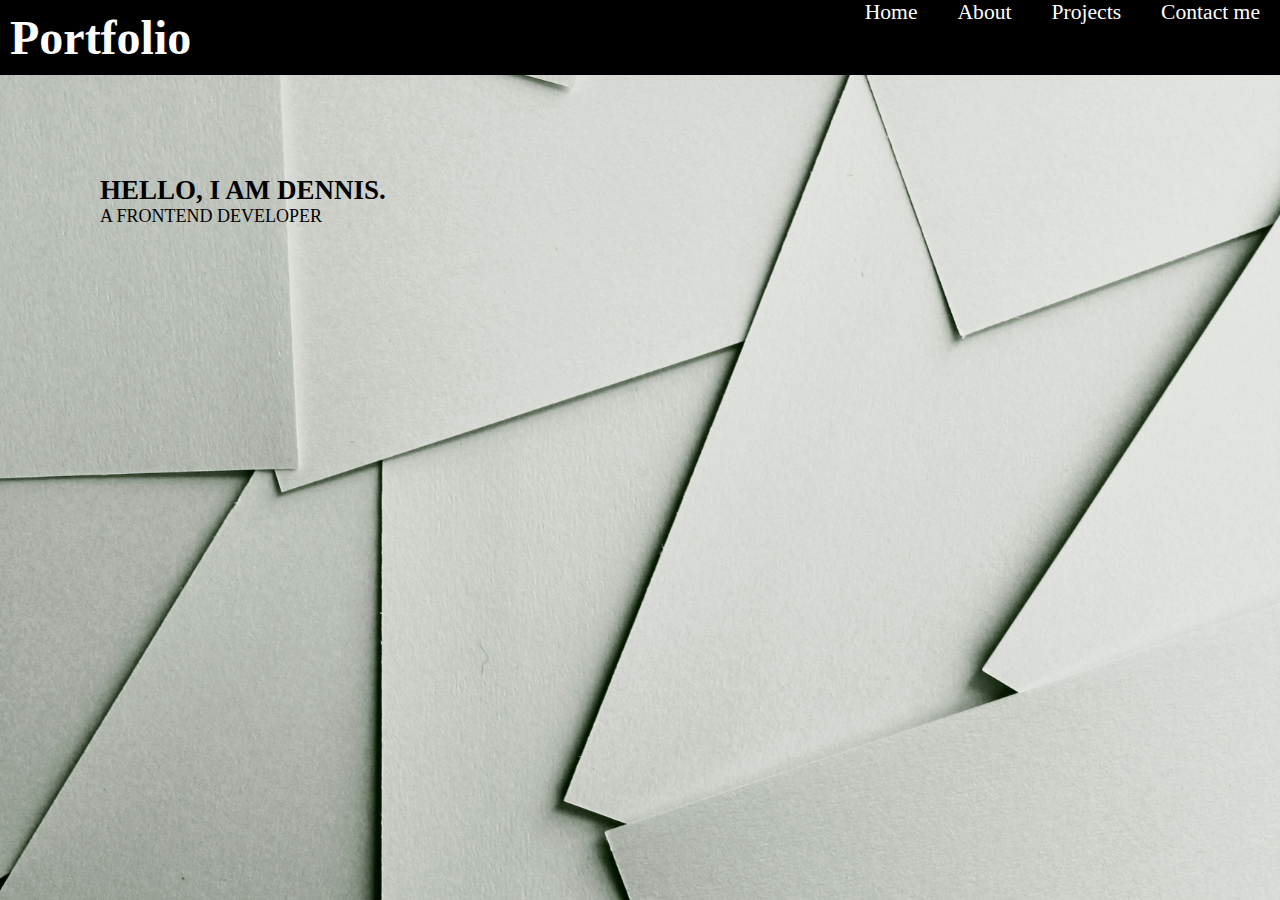
<file: index.html>
<!DOCTYPE html>
<html lang="en">
    <head>
       
        <meta charset="utf-8">
        <meta name="author" content="Denis kipruto">
        <meta name="description" content="personal portfolio">
        <meta name="viewport" content="width=device-width, initial-scale=1.0">
        <link rel="stylesheet" href="style.css">
        <link rel="icon" href="developer-programmer.jpg" >
        <title>personalportfolio</title>
    </head>
    <body>
     
       <header id="home" class="heading"> <h1 class="header">Portfolio</h1>
          
        <nav >
         
           
         <ul>   
          <div class="navbar">  
              <li><a href="#home">Home</a></li>
              <li><a href="about.html">About</a></li>
              <li><a href="projects.html">Projects</a></li>
             <li><a href="projects.html#contacts">Contact me</a></li>
            </div>  
            </ul>   
         
       
       </nav>
     </header>
     <div class="intro"><h2>HELLO, I AM DENNIS.</h2>
      <p>A FRONTEND DEVELOPER</p></div> 
   </body>
</html>
</file>
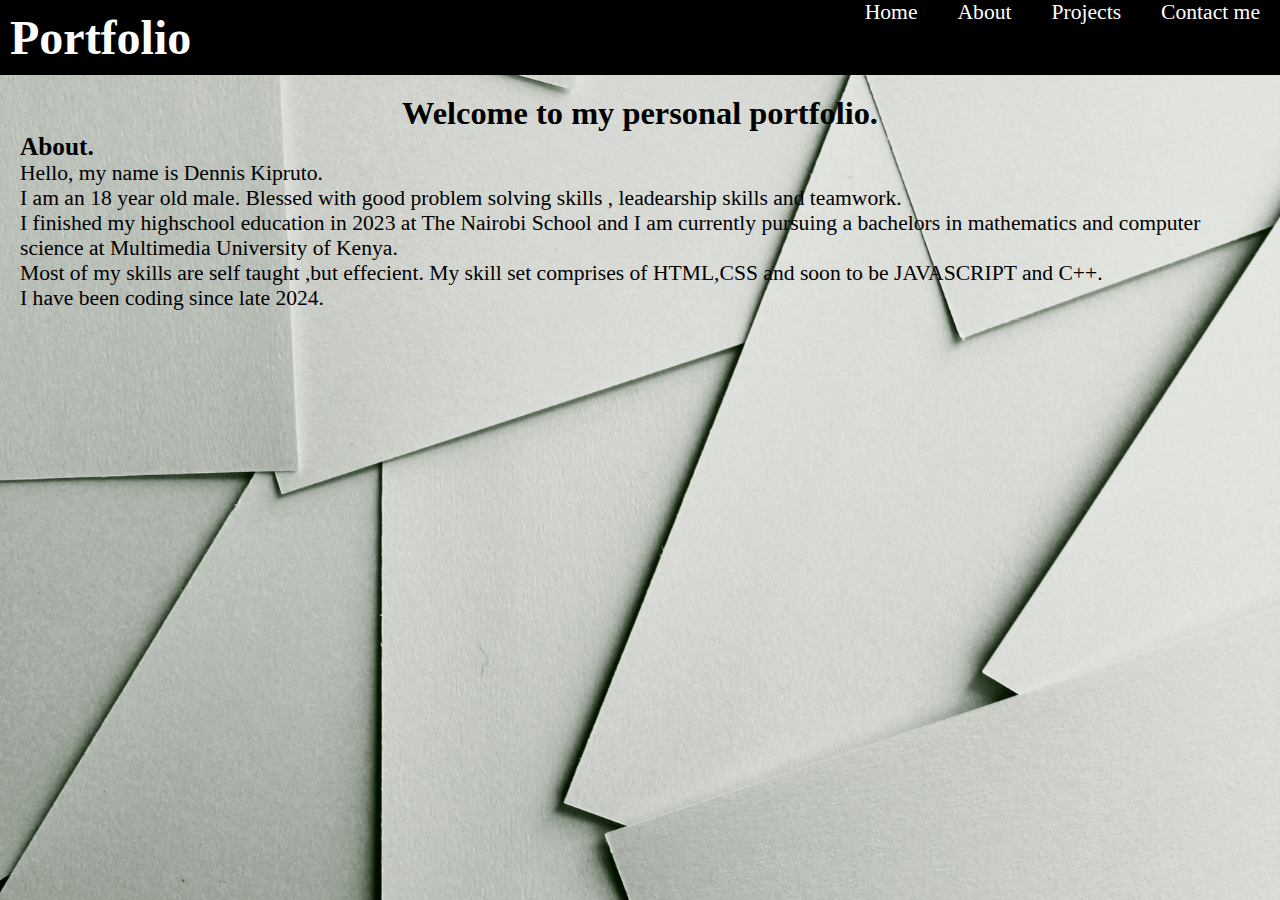
<file: about.html>
<!DOCTYPE html>
<html lang="en">
    <head>
       
        <meta charset="utf-8">
        <meta name="author" content="Denis kipruto">
        <meta name="description" content="personal portfolio">
        <meta name="viewport" content="width=device-width, initial-scale=1.0">
        <link rel="stylesheet" href="style2.css">
        <link rel="icon" href="developer-programmer.jpg" >
        <title>personalportfolio</title>
    </head>
    <body>
        <header id="home" class="heading"> <h1 class="header">Portfolio</h1>
            <nav >
               
             <ul>
                <div class="navbar">
              <li><a href="index.html">Home</a></li>
               <li><a href="#about">About</a></li>
               <li><a href="projects.html">Projects</a></li>
               <li><a href="projects.html#contacts">Contact me</a></li></div> 
             </ul> 
            </nav>
          </header>
          <section id="about" class="Welcome"><h2 class="bla">Welcome to my personal portfolio.</h2>
       
            <h3>About.</h3>
                <p>Hello, my name is Dennis Kipruto.
                    <br>
                I am an 18 year old male. Blessed with good problem solving skills , leadearship skills and teamwork.
                     <br>
                 I finished my highschool education in 2023 at The Nairobi School and I am currently pursuing a bachelors in mathematics and computer science
                
                 at Multimedia University of Kenya.
                     <br>
                 Most of my skills are self taught ,but effecient.
                 
                 My skill set comprises of HTML,CSS and soon to be JAVASCRIPT and C++.
                 <br>
                 I have been coding since late 2024.
                 </p>
         </section>
    </body>
</html>
</file>
<file: style.css>
*{
    margin: 0%;
    padding: 0%;
    box-sizing: border-box;
}.heading{
    background-color: black;
    height: 100vh;
    width: 100vw;
    display: flex;
    justify-content: space-between;
    width: 100vw;
    height: 20%;
    
}
.header{
    display: flex;
    justify-content: flex-start;
    color: white ;
    max-height: 60px;
    margin: 10px;
}
.navbar{
    background-color: black;
    display: flex;
}
a{
    color: white;
    margin-top: 100px;
    padding: 20px;
    font-size: larger;
    text-decoration: none;
    transition: all 0.5s ease-in-out;
}
a:hover{
    color: goldenrod;
    box-shadow: 0px 1px 0px aqua;
    transform: scale(1.7);
}
ul{
    list-style-type: none;
}
body{
     background-image: url('brandi-redd-aJTiW00qqtI-unsplash.jpg');
    background-position: center;
    background-repeat: no-repeat;
    background-size: cover;
}

.intro{
    margin: 100px;
    
    
    
}
body {
    font-size: 18px;
}
img {
    max-width: 100%;
    height: auto;
}


h1 {
    font-size: 3rem;
    text-align: center;
}
</file>
<file: style2.css>
*{
    margin: 0%;
    padding: 0%;
    box-sizing: border-box;
}.heading{
    background-color: black;
    height: 100vh;
    width: 100vw;
    display: flex;
    justify-content: space-between;
    width: 100%;
    height: 20%;
    
}
.header{
    display: flex;
    justify-content: flex-start;
    color: white ;
    max-height: 60px;
    margin: 10px;
}
.navbar{
    background-color: black;
    display: flex;
}
a{
    color: white;
    margin-top: 100px;
    padding: 20px;
    font-size: larger;
    text-decoration: none;
    transition: all 0.5s ease-in-out;
}
a:hover{
    color: goldenrod;
    box-shadow: 0px 1px 0px aqua;
    transform: scale(1.7);
}
ul{
    list-style-type: none;
}

.Welcome{

    font-size: larger;
    padding: 10px;
    margin: 10px;
    
}
.bla{
    display: flex;
    justify-content: center;
}
body{
    color: black;
    background-image: url('brandi-redd-aJTiW00qqtI-unsplash.jpg');
    background-position: center;
    background-repeat: no-repeat;
    background-size: cover;
}body {
    font-size: 18px;
}


img {
    max-width: 100%;
    height: auto;
}


h1 {
    font-size: 3rem;
    text-align: center;
}
</file>
